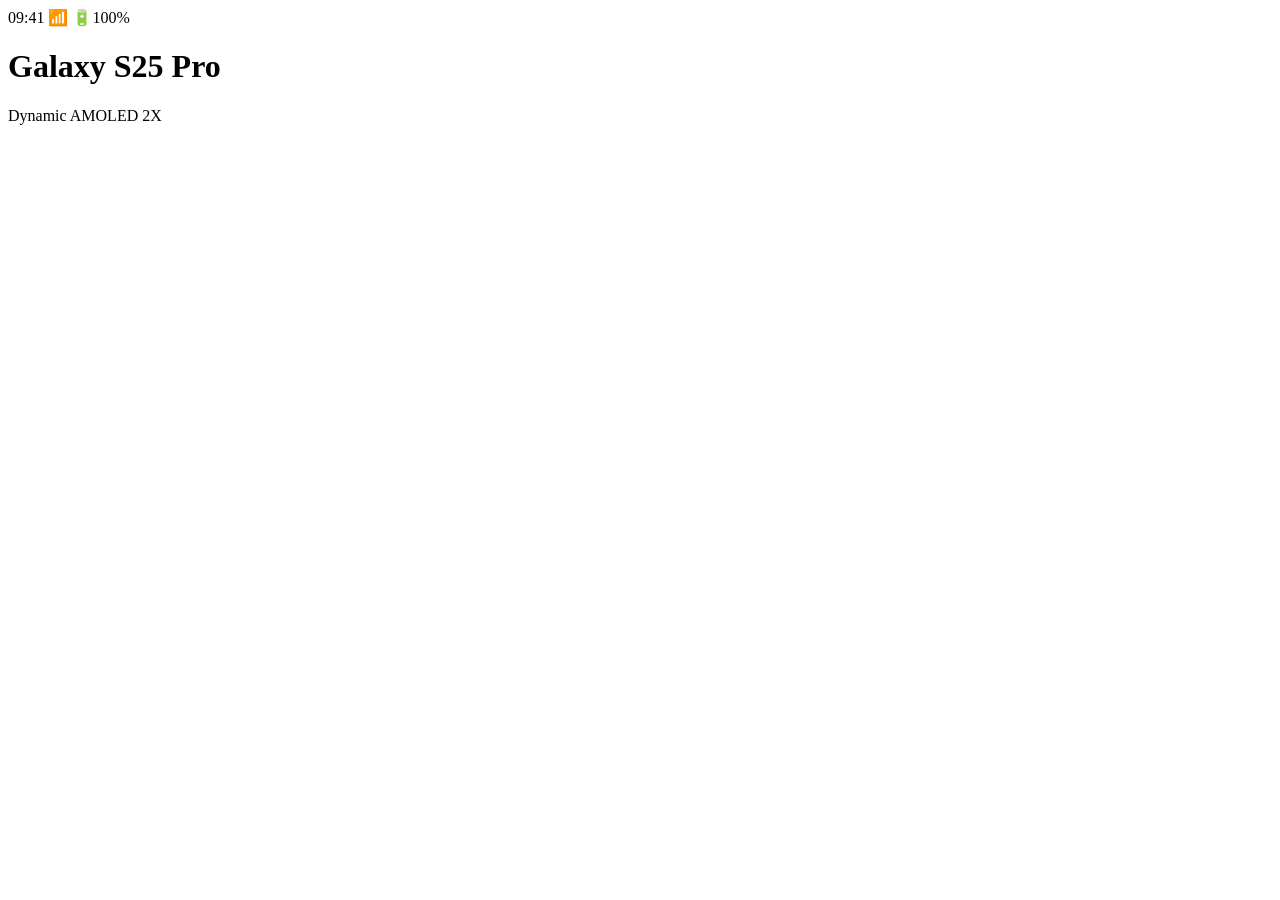
<file: Samsung Galaxy S25 Pro/index.html>
<!DOCTYPE html>
<html lang="it">
<head>
    <meta charset="UTF-8">
    <meta name="viewport" content="width=device-width, initial-scale=1.0">
    <title>Samsung Galaxy S25 Pro Mockup</title>
    <link rel="stylesheet" href="style.css">
</head>
<body>

    <div class="phone">
        <div class="volume"></div>
        <div class="power"></div>

        <div class="screen">
            <div class="camera"></div>

            <div class="status-bar">
                <span>09:41</span>
                <span>📶 🔋100%</span>
            </div>

            <div class="content">
                <h1>Galaxy S25 Pro</h1>
                <p>Dynamic AMOLED 2X</p>
            </div>

            <div class="home-bar"></div>
        </div>
    </div>

</body>
</html>
</file>
<file: Samsung Galaxy S25 Pro/style.css>
<!DOCTYPE html>
<html lang="it">
<head>
    <meta charset="UTF-8">
    <meta name="viewport" content="width=device-width, initial-scale=1.0">
    <title>Samsung Galaxy S25 Pro Mockup</title>
    <link rel="stylesheet" href="style.css">
</head>
<body>

    <div class="phone">
        <div class="volume"></div>
        <div class="power"></div>

        <div class="screen">
            <div class="camera"></div>

            <div class="status-bar">
                <span>09:41</span>
                <span>📶 🔋100%</span>
            </div>

            <div class="content">
                <h1>Galaxy S25 Pro</h1>
                <p>Dynamic AMOLED 2X</p>
            </div>

            <div class="home-bar"></div>
        </div>
    </div>

</body>
</html>
</file>
